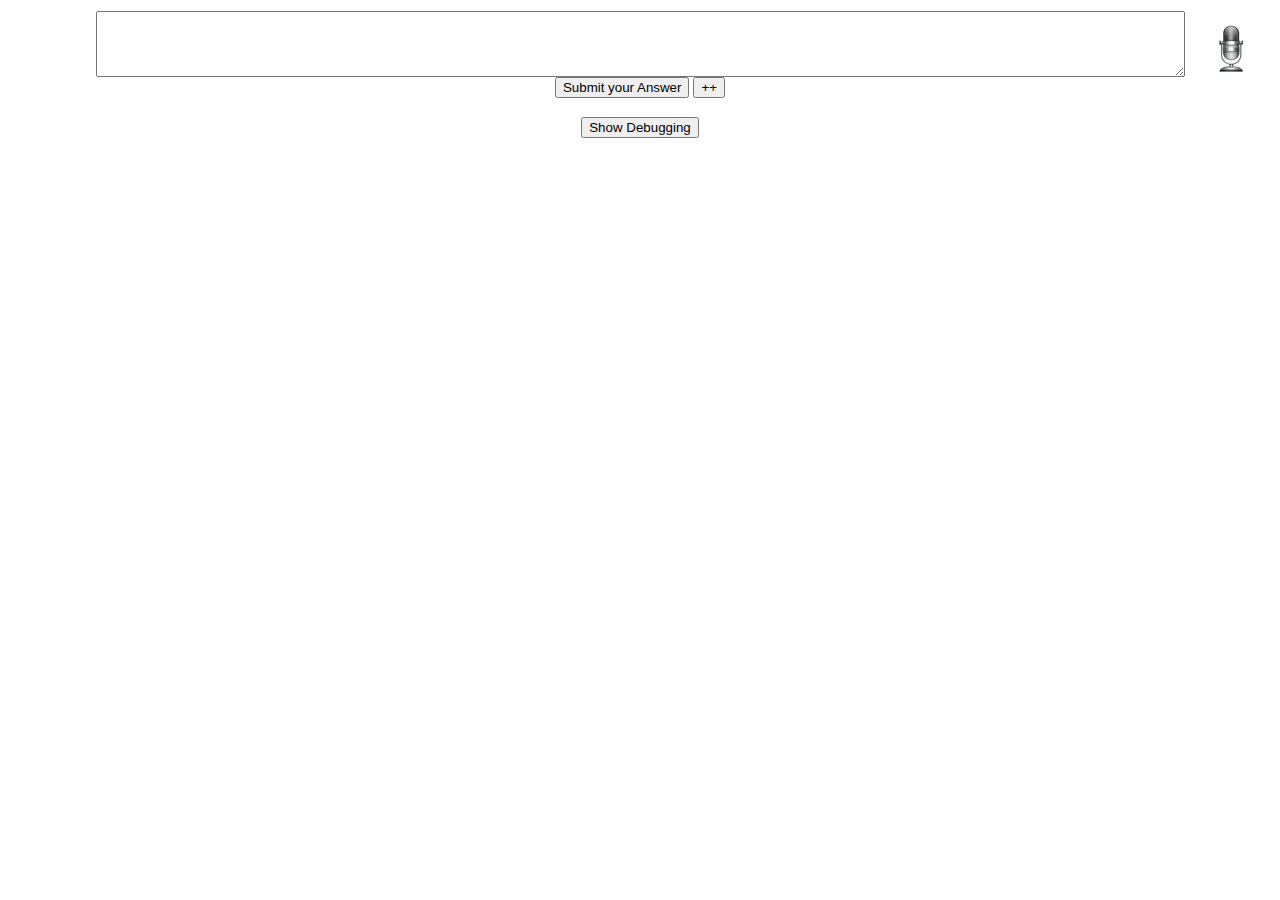
<file: docs/player/index.html>
<html>
<head>
	<link href="css/Interface.css" rel="stylesheet" type="text/css" >
	<script src="js/jquery.min.js"></script>
</head>
<body>
	<iframe scrolling="no" src="Content.html" id="MyWrapper"></iframe></div>	
	<script>
		$(document).ready(function()
		{
    		var loc = window.location.toString(),
    	    params = loc.split('?')[1];
    		iframe = document.getElementById("MyWrapper");
			iframe.src = iframe.src + "?"+params;
		});
	</script>

</body>
</html>
</file>
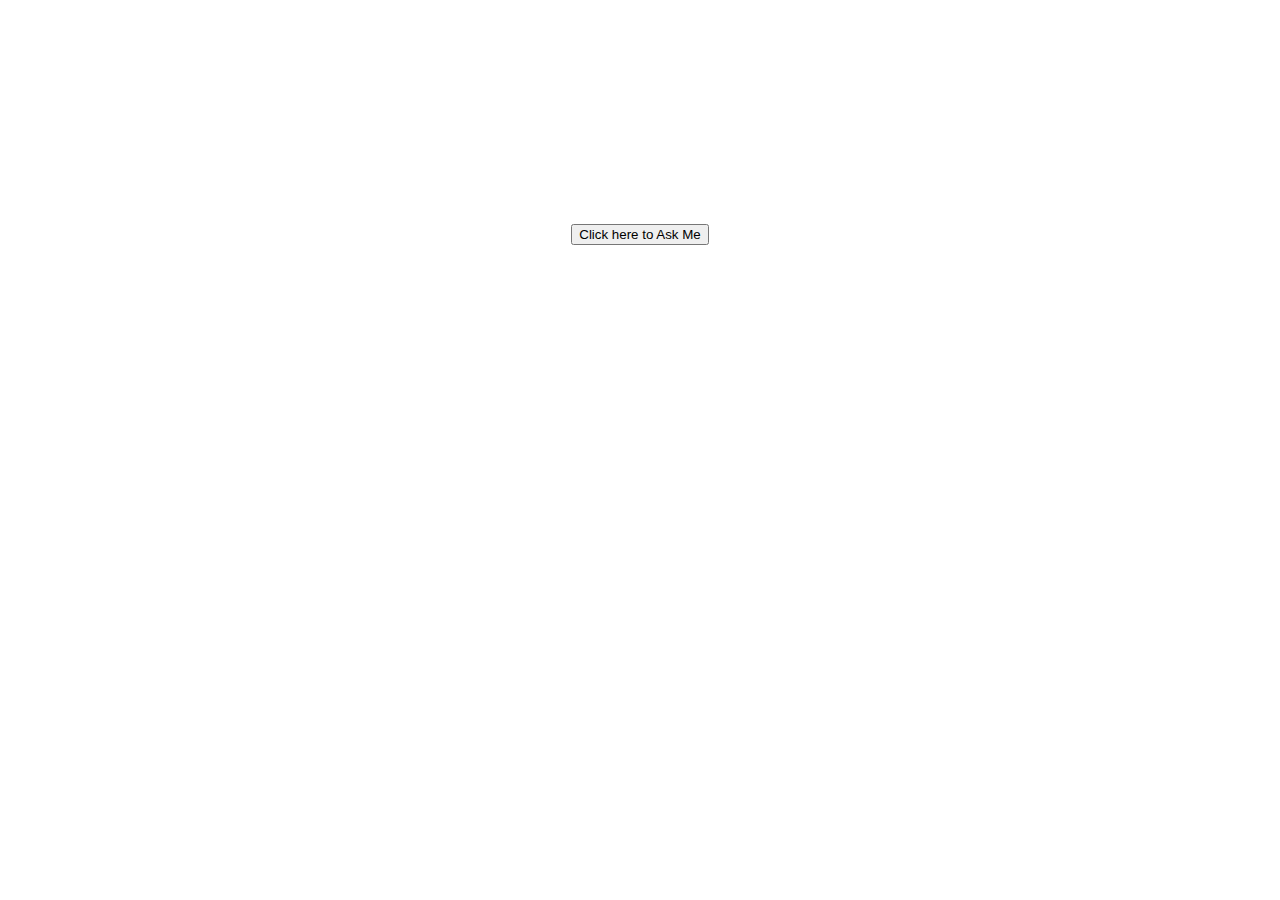
<file: docs/player/Ben.html>
<html>
<head>
	<script src="js/varDefNew.js"></script>
	<script src="js/jquery.min.js"></script>
	<script src="js/jquery-1.12.4.js"></script>
	<script src="js/jquery-ui.js"></script>		
	<script src="js/msapi.js"></script>		
	<script src="js/pixi.min.js"></script>
	<script src="js/Interface.js"></script>
</head>
<body onload="onLoad()">
<audio id="audio"></audio> 
<div id="Test" style="position:relative; width:250px; height:200px;"> 
<div id="TestRenderer" style="position:absolute; top:0px; right:0px; width:250px; height:200px;"></div>
</div>	

<script>
function onLoad() {
	onSelectChange();
}

function TestSpeech(Words){
	msSpeakQueued("Test",Words,"");
}

function onSelectChange() {
	var id="Test";
	var o = {};
		var character = qs("C","Ben");
		var format = qs("F","Head");
		var voice = qs("V","Paul");

		if (format == "Head") {width = 250; height = 200;}
		else if (format == "Bust") {width = 375; height = 300;}
		else if (format == "Body") {width = 500; height = 400;}
		else if (format == "Cartoon") {width = 307; height = 397;}
		
		document.getElementById(id).style.width = width+"px";
		document.getElementById(id).style.height = height+"px";
		document.getElementById(id+"Renderer").style.width = width+"px";
		document.getElementById(id+"Renderer").style.height = height+"px";
		o[id] = {character:character, format:format, width:width, height:height, voice:voice};
	msInit(o);
	TestSpeech(decodeURIComponent(qs("Greetings","hello! How are you!")));
}

</script>
<p align="center">
<button onclick="TestSpeech('I am not ready.... I am working very hard to get ready for the ITS 2018 tutorial!<bigsmile/>')">Click here to Ask Me</button> </p>
</body>
</html>
</file>
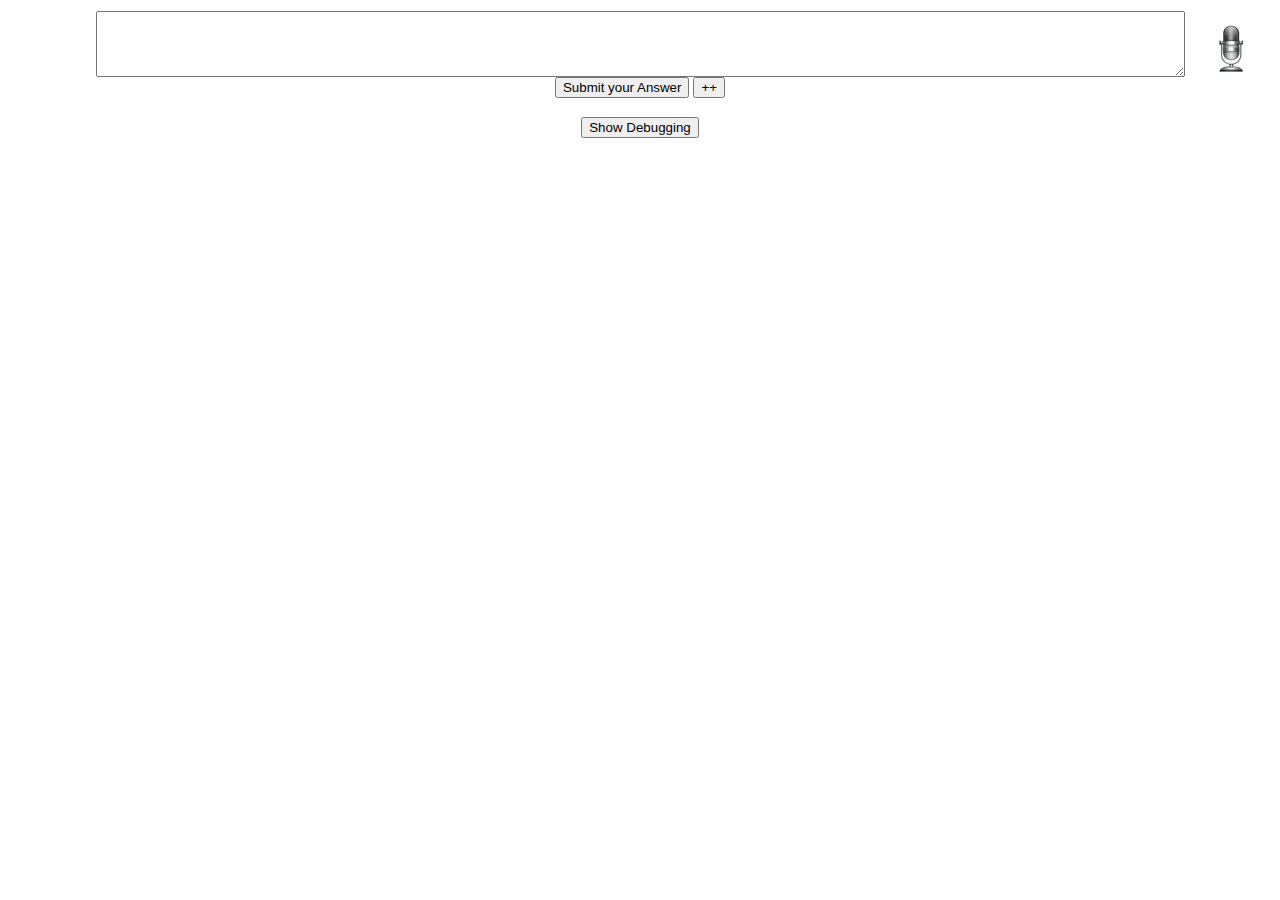
<file: docs/player/Content.html>
<html>
<head>
	<link href="https://xiangenhu.github.io/skoplayer/css/popupmenu.css" rel="stylesheet" type="text/css" >
	<link href="https://xiangenhu.github.io/skoplayer/css/talkinghead.css" rel="stylesheet" type="text/css" >
	<link href="https://xiangenhu.github.io/skoplayer/css/Interface.css" rel="stylesheet" type="text/css" ><!--
	<link rel="stylesheet" href="http://code.jquery.com/ui/1.12.1/themes/base/jquery-ui.css"> -->
	<script src="https://xiangenhu.github.io/skoplayer/js/varDefNew.js" type="text/javascript"></script>
	<script src="https://xiangenhu.github.io/skoplayer/js/jquery.min.js"></script>
	<script src="https://xiangenhu.github.io/skoplayer/js/jquery-1.12.4.js"></script>
	<script src="https://xiangenhu.github.io/skoplayer/js/jquery-ui.js"></script>
	<script src="https://xiangenhu.github.io/skoplayer/js/lrsLConfig.js"></script>
	<script src="https://xiangenhu.github.io/skoplayer/js/msapi.js"></script>
	<script src="https://xiangenhu.github.io/skoplayer/js/Interface.js"></script>
	<script src="https://xiangenhu.github.io/skoplayer/js/pixi.min.js"></script>
	<script src="https://xiangenhu.github.io/skoplayer/js/popupmenu.js" type="text/javascript"></script>
	<script src="https://xiangenhu.github.io/skoplayer/js/xapiwrapper.min.js"></script>
	<script src="https://xiangenhu.github.io/skoplayer/js/SKOConnection.js"></script>
	<script src="https://xiangenhu.github.io/skoplayer/js/myxAPIWrapper.js"></script>
	<!-- <script src="https://togetherjs.com/togetherjs-min.js"></script> -->
	<!-- <script src="js/YouTubescript.js" type="text/javascript"></script>
	<script src="https://www.youtube.com/iframe_api"></script> -->
</head>
<style>
.btnmic{
   background:url('img/mic.gif') no-repeat;
   padding-left:50px;
   cursor:pointer;
   width:50px;
   height:50px;
   vertical-align:middle;
}
</style>
<body onLoad="onLoad()">
<audio id="audio"></audio> <!-- only one audio object -->
	<div class="frame-loader"><iframe src="" style="height: 0px; width: 0px;border:none" id="innerframe"></iframe></div>
	<div id="ASATMainQuestion">
		<div id="MQTextHolder"></div>
	</div>
	<div id="TopDiv">
		<div id="TLAvatar">
			<div id="TLAvatarImage"></div>
			<div id='SpeechC1'></div>
		</div>
		<div id="TRAvatar">
			<div id="TRAvatarImage"></div>
			<div id='SpeechC2'></div>
		</div>
	</div>
	<div id="MidDiv">
		<div id="MainMedia">
			<div id="video-placeholder"></div>
			<div id='MediaContainer'></div>
			<div id='Coversation'></div> <!--hidden by default-->
		</div>
		<div id="ASATQuestion"></div>
	</div>
	<div id="BotDiv">
		<div id="BLAvatar">
			<div id="BLAvatarImage"></div>
			<div id='SpeechC3'></div>
		</div>
		<div id="InputArea" align="center">
		    <table width=100%>
					<tr>
					<td width="75px" valign="top"></td>
					<td align="center">
				    <textarea id="inputText" style="width:99%;" rows="4"></textarea></br>
						<input type='submit' id='SubmitAnswer'value="Submit your Answer" align="right"/>
						<input type='submit' id='ShowHistory' value="++"/>
					</td>
					<td width="75px" valign="top">
						<div id="RecordBtn">
							<div style="width:75px; position:relative;">
									<div id="RstartBtn" onclick="startStopRecording()" class="btnmic" style="position:absolute; top:12px; left:12px; width:50px; height:50px"></div>
									<div style="position:absolute; top:0px; left:0px; width:75px; height:75px; pointer-events: none;">
										<canvas id="spinner" width="75" height="75" style="width:75px; height:75px"></canvas>
									</div>
							</div>
						</div>
					</td>
					</tr>
				<table>
		</div>
		<div id="BRAvatar">
			<div id="BRAvatarImage"></div>
			<div id='SpeechC4'></div>
		</div>
	</div>
	<div id="DebuggingArea"></div>

	<div class="row" style="margin-top: 1em"> <div class="col-xs-12"> <div id="results"></div> </div> </div>
	<div> <input type="button" id="startBtn" value="" style="display: none; margin: 0 auto;"></div>
	<div id="myProgress"> <div id="myBar"></div></div>
	<div id="utilityBar" align="center"> <button id="Debugging">Show Debugging</button>
	<!-- <button id="collaborate" type="button">Collaborate</button>
	<script>
		document.getElementById("collaborate")
		  .addEventListener("click", TogetherJS, false);
	</script> -->
	</div>
	<div id="DoneMsg" align="center"><div/>


<script>
function onRecognition(text) {
	 $("#inputText").val(text);
}
</script>
	<script src="https://xiangenhu.github.io/skoplayer/js/msapisr.js"></script>

</body>
</html>
</file>
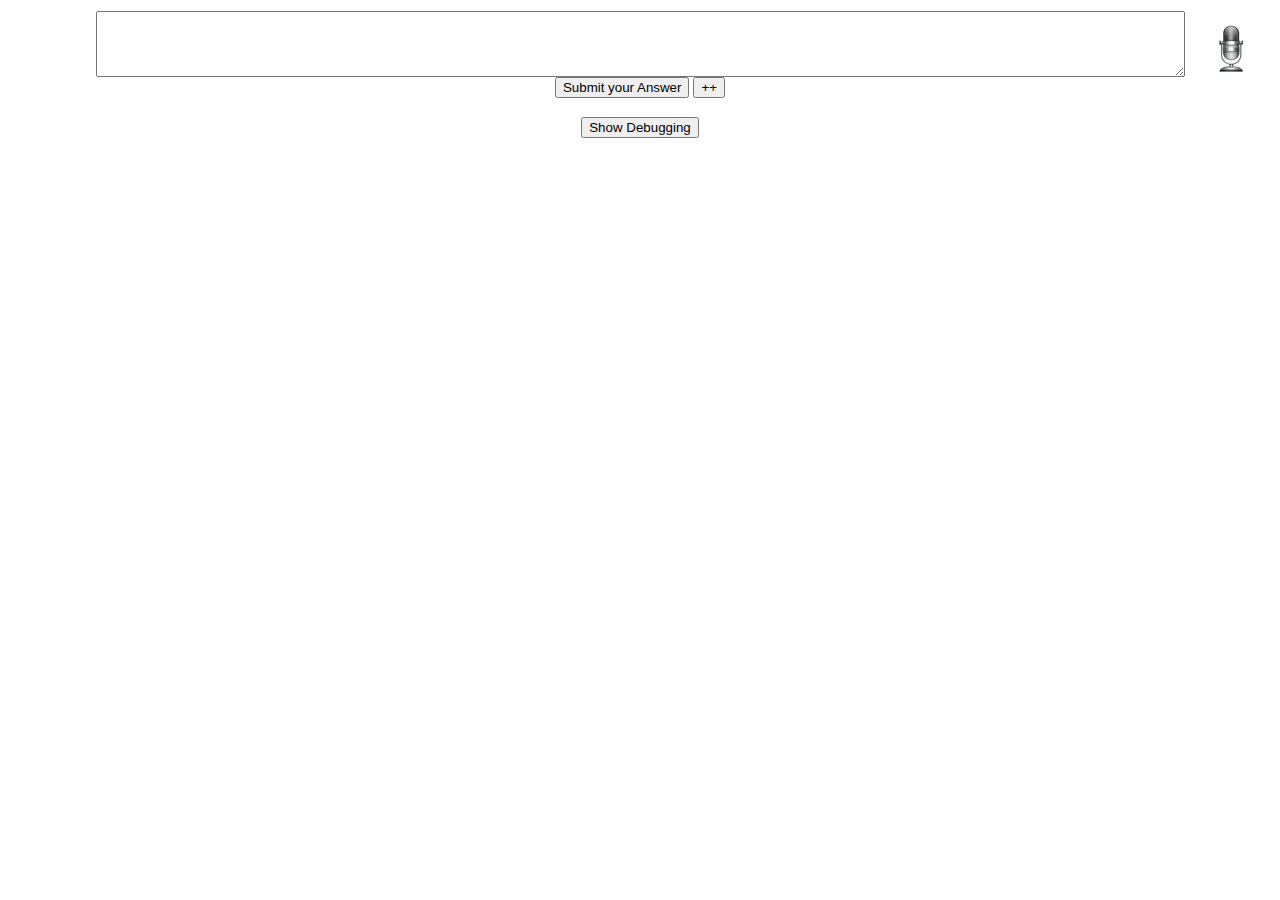
<file: docs/player/main.html>
<html>
<head>
	<link href="css/Interface.css" rel="stylesheet" type="text/css" >
	<script src="js/jquery.min.js"></script>
</head>
<body>
	<iframe scrolling="no" src="Content.html" id="MyWrapper"></iframe></div>	
	<script>
		$(document).ready(function()  
		{  
    		var loc = window.location.toString(),  
    	    params = loc.split('?')[1]; 
    		iframe = document.getElementById("MyWrapper");  
			iframe.src = iframe.src + "?"+params;    			
		});
	</script>
	
</body>
</html>
</file>
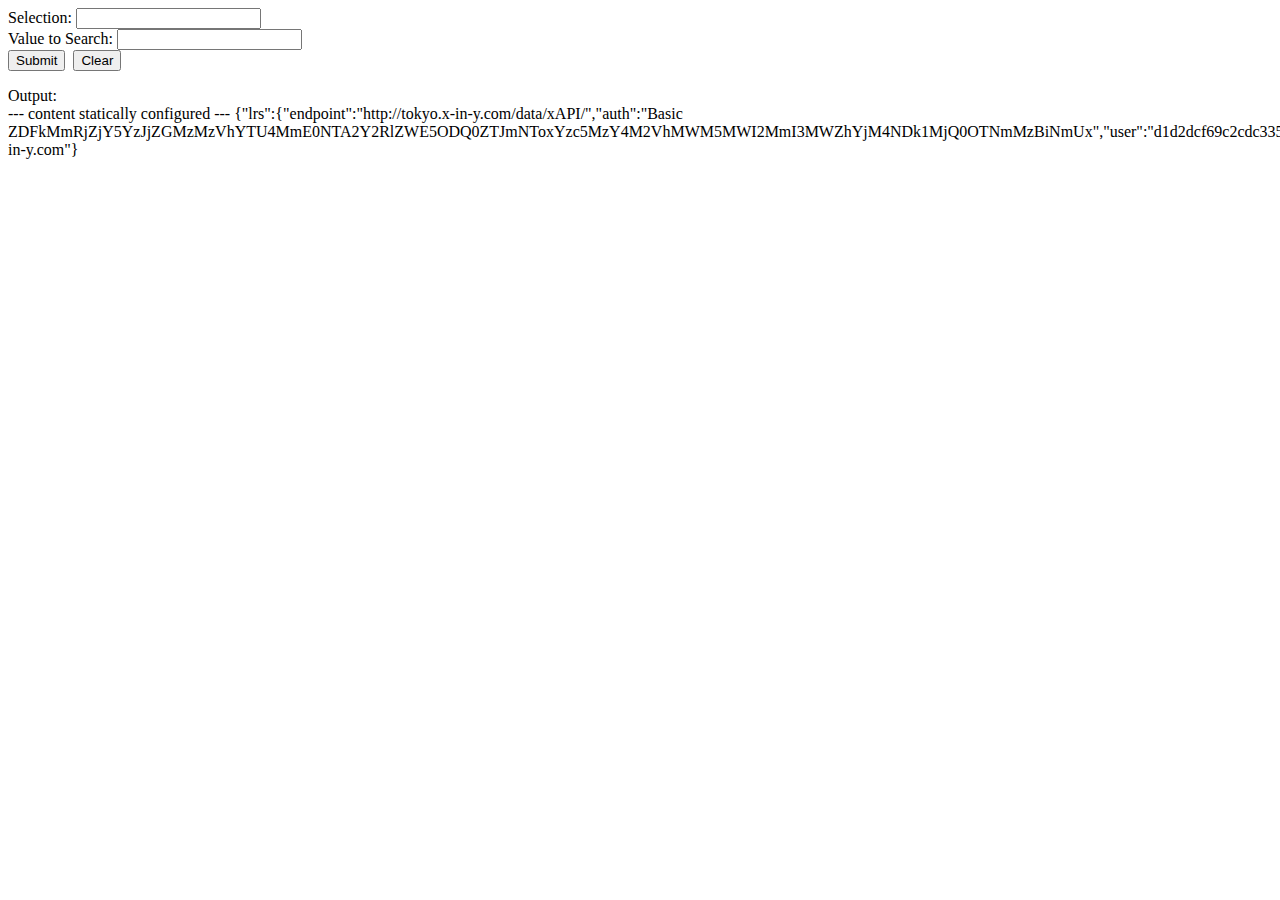
<file: docs/player/Pull.html>
<html>
<script src="https://ajax.googleapis.com/ajax/libs/jquery/3.2.1/jquery.min.js"></script>
<script type="text/javascript" src="./js/xapiwrapper.min.js"></script>
<body>
  Selection: <input type="text"><br />
  Value to Search: <input type="text" name="searchValue"><br />
  <input type="button" onclick="search()" value="Submit">&nbsp
  <input type="button" onclick="clearText()" value="Clear">
  <p id="output">Output: <br /></p>
  <pre id="jsonOutput"></pre>
</body>

<script>
log = function(msg,pretty=false){
  console.log(msg);
  if(pretty){
    document.getElementById("jsonOutput").innerHTML = JSON.stringify(msg,undefined,2);
  }else{
    $("#output").append(msg + "<br />");
  }

}

clearText = function(){
  console.log("clearing output");
  $("#output").text("");
  $("#jsonOutput").text("");
}

var wrapper;

window.onload = function(){
  ADL.launch(setupConfig, true);
}

setupConfig = function(err, launchdata, xAPIWrapper) {
    if (!err) {
      wrapper = ADL.XAPIWrapper = xAPIWrapper;
      log("--- content launched via xAPI Launch ---\n" + wrapper.lrs + "\n" + launchdata);
    } else {
      wrapper = ADL.XAPIWrapper;
      wrapper.changeConfig({
        endpoint: "http://tokyo.x-in-y.com/data/xAPI/",
        user: 'd1d2dcf69c2cdc335aa582a4506cdeea9844e2f5',        password: '1c793683ea1c91b62b71fab3849524493f30b6e1'
      });
      log("--- content statically configured ---\n" + JSON.stringify(wrapper));
    }
}


search = function(){

  log("Get Records");
  try{
    var search = ADL.XAPIWrapper.searchParams();
	
	 search['agent']=JSON.stringify({"mbox":"mailto:xiangenhu@gmail.com","objectType":"Agent"}); 
//	 search['verb'] ="https://umiis.github.io/ITSProfile/verbs/SaveKCScore"; 
//	 search['activity']="d7c993e9-3061-4cf9-a4d2-dd0292d7cc24"; 
	 search['limit']=1;
    var ret = ADL.XAPIWrapper.getStatements(search);
    if(ret){
      window.ret = ret;
      log(ret,true);
      return;
    }
  }catch(e){
    log("error getting records: " + e);
  }
}
</script>
</html>
</file>
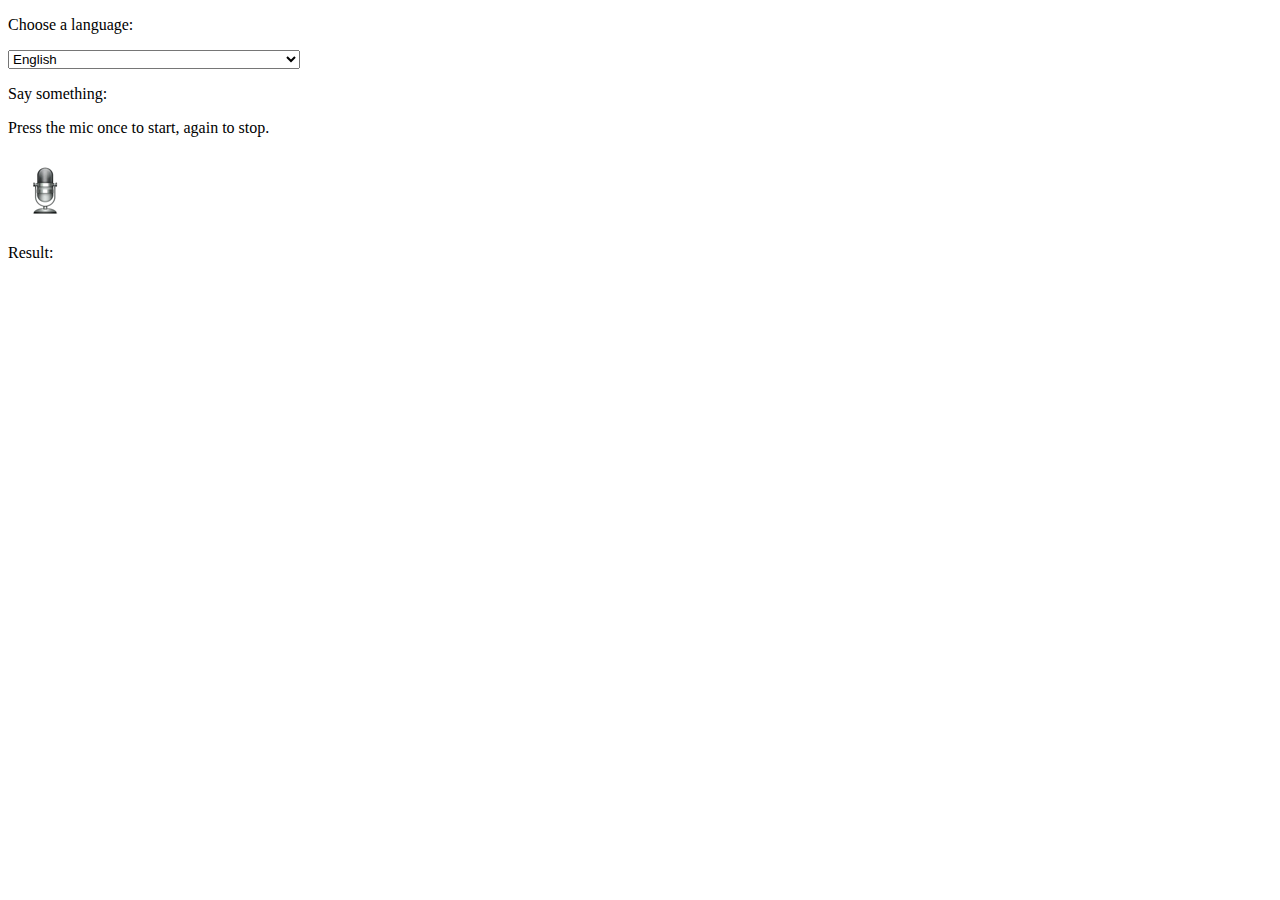
<file: docs/player/sr.html>
<!DOCTYPE html>
<html lang="en">
<head>
    <meta charset="utf-8">
    <meta http-equiv="X-UA-Compatible" content="IE=edge">
    <meta name="viewport" content="width=device-width, initial-scale=1">

</head>
<style>
.btnmic{
   background:url('img/mic.gif') no-repeat;
   padding-left:50px;
   cursor:pointer;
   width:50px;
   height:50px;
   vertical-align:middle;
}
</style>
<body>

<p>Choose a language:</p>

<select id="LanguageSelector">
	<option value="en-US" selected>English</option>
	<option value="yue-Hant-HK">Chinese, Cantonese (Traditional, Hong Kong)</option>
	<option value="cmn-Hant-TW">Chinese, Mandarin (Traditional, Taiwan)</option>
	<option value="cmn-Hans-HK">Chinese, Mandarin (Simplified, Hong Kong)</option>
	<option value="cmn-Hans-CN">Chinese, Mandarin (Simplified, China)</option>
</select>

<p>Say something:</p>

<p>Press the mic once to start, again to stop.</p>

<div id="startBtnAssembly" style="width:75px; height:75px;">
		<div style="width:75px; position:relative;">
				<div id="startBtn" onclick="startStopRecording(document.getElementById('LanguageSelector').value)" class="btnmic" style="position:absolute; top:12px; left:12px; width:50px; height:50px"></div>
				<div style="position:absolute; top:0px; left:0px; width:75px; height:75px; pointer-events: none;"><canvas id="spinner" width="75" height="75" style="width:75px; height:75px"></canvas></div>
		</div>
</div>

<p>Result: <span id="resultSpan"></p>

<script>
function onRecognition(text) {
	document.getElementById("resultSpan").innerHTML = text;
}
</script>

<script src="js/msapisr.js"></script>
</body>
</html>
</file>
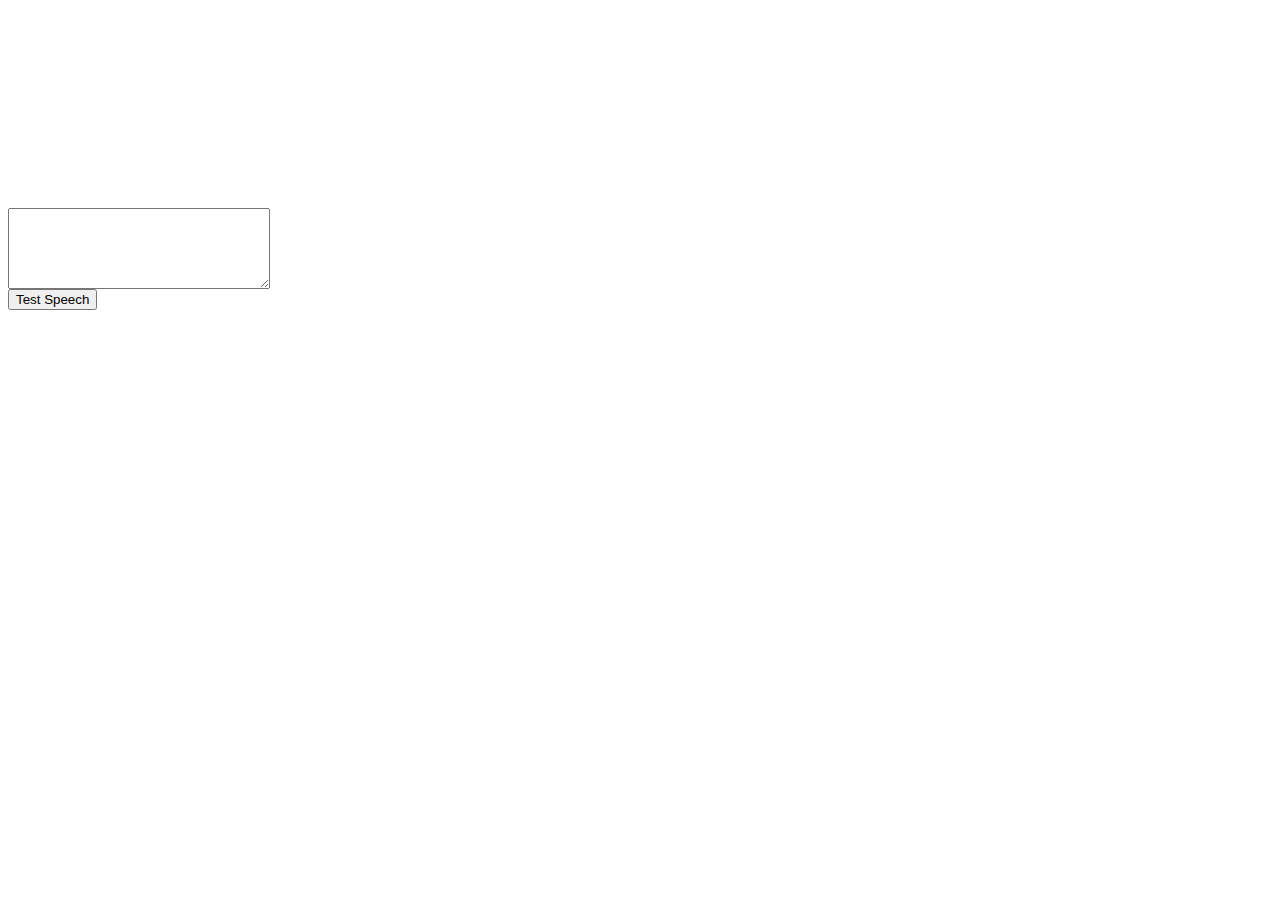
<file: docs/player/Test.html>
<html>
<head>
	<script src="https://xiangenhu.github.io/skoplayer/js/varDefNew.js"></script>
	<script src="https://xiangenhu.github.io/skoplayer/js/jquery.min.js"></script>
	<script src="https://xiangenhu.github.io/skoplayer/js/jquery-1.12.4.js"></script>
	<script src="https://xiangenhu.github.io/skoplayer/js/jquery-ui.js"></script>		
	<script src="https://xiangenhu.github.io/skoplayer/js/msapi.js"></script>		
	<script src="https://xiangenhu.github.io/skoplayer/js/pixi.min.js"></script>
	<script src="https://xiangenhu.github.io/skoplayer/js/Interface.js"></script>
</head>
<body onload="onLoad()">
<audio id="audio"></audio> 
<div id="Test" style="position:relative; width:250px; height:200px;"> 
<div id="TestRenderer" style="position:absolute; top:0px; right:0px; width:250px; height:200px;"></div>
</div>	

<script>
function onLoad() {
	onSelectChange();
}

function TestSpeech(){
	
	msSpeakQueued("Test",$("#TestText").val(),"");
}

function onSelectChange() {
	var id="Test";
	var o = {};
		var character = qs("C","Ben");
		var format = qs("F","Head");
		var voice = qs("V","Paul");

		if (format == "Head") {width = 250; height = 200;}
		else if (format == "Bust") {width = 375; height = 300;}
		else if (format == "Body") {width = 500; height = 400;}
		else if (format == "Cartoon") {width = 307; height = 397;}
		
		document.getElementById(id).style.width = width+"px";
		document.getElementById(id).style.height = height+"px";
		document.getElementById(id+"Renderer").style.width = width+"px";
		document.getElementById(id+"Renderer").style.height = height+"px";
		o[id] = {character:character, format:format, width:width, height:height, voice:voice};
	msInit(o);
}

</script>
<textarea id="TestText" cols="30" rows="5">
</textarea> <br/>
<button onclick="TestSpeech()">Test Speech</button> 
</body>
</html>
</file>
<file: docs/player/css/Interface.css>
#Movie2Obj2Inner, #Movie2btn0Back{
	display: none !important;
}

body {
	margin: 0px;
}

#TopDiv, #MidDiv, #BotDiv{
	display: block;
}

#TLAvatar, #BLAvatar{
	display: inline-block;
}

#TRAvatar, #BRAvatar{
	display: inline-block;
	float: right;
}

#ASATMainQuestion{
	opacity:0.95;
  display: none;
	fontSize = 25px;
	text-align: center;
	margin-left: 5px;
	margin-right: 5px;
	margin-top: 5px;
}


#ASATQuestion{
	opacity:0.95;
	background:lightGreen;
	border-radius: 10px 10px 10px 10px;
  display: none;
	padding:10px;
	margin-left: 15px;
	margin-right: 15px;
}

#MQTextHolder{
	background:lightBlue;
	border-radius: 10px 10px 10px 10px;
	display: none;
	padding: 6px;
}

#InputArea{
	opacity:0.95;
	border-radius: 10px 10px 10px 10px;
	overflow:hidden;
  display: none;
}

#DoneMsg{
    left: 300px;
	right: 300px;
    bottom: 30px;
	height:160px;
	background:lightGreen;
	position: absolute;
	opacity:0.95;
	border-radius: 10px 10px 10px 10px;
	overflow:hidden;
    display: none;
}


#DebuggingArea{
	left: 200px;
	right: 200px;
    top: 120px;
	height:300px;
	position: absolute;
	opacity:0.95;
	background:lightGrey;
	border-radius: 10px 10px 10px 10px;
	padding:5px;
    display: none;
    z-index: 1;
	overflow:auto;
}


#MediaContainer{
    display: block;
		margin-left: auto;
		margin-right: auto;
		width: 50%;
}


#video-placeholder{
    display: none;
	position:absolute;
	top:50%;
	left:50%;
	width:640px;  /* adjust as per your needs */
	height:480px;   /* adjust as per your needs */
	margin-left:-320px;   /* negative half of width above */
	margin-top:-240px;   /* negative half of height above */
	z-index: 2;
}


textarea{
    border-radius: 10px;
    border: 1px solid #000;
	padding:2px
}

#WorkingArea{
    display: block;
	position: absolute;
	top:50%;
	left:50%;
	background:lightGrey;
	width:1024px;  /* adjust as per your needs */
	height:768px;   /* adjust as per your needs */
	margin-left:-512px;   /* negative half of width above */
	margin-top:-384px;   /* negative half of height above */
	background-image: url("https://xiangenhu.github.io/ATMedia/IMG/CAT/BKG1.jpg");
}


#Title{
	text-align: center;
}


#outputJSON{
	left: 200px;
	right: 200px;
    bottom: 200px;
	position: absolute;
	opacity:0.95;
	background:lightGrey;
	border-radius: 10px 10px 10px 10px;
	overflow:hidden;
	padding:5px;
    display: block;
}

#utilityBar{
	width:100%;
    bottom: 0px;
	height:20px;
	position: absolute;
	opacity:0.95;
	background:lightBlue;
	overflow:hidden;
    display: none;
    z-index:2;
}

#myProgress {
	background-color: #ddd;
	bottom: 20px;
	position: absolute;
	left:50%;
	width:640px;  /* adjust as per your needs */
	margin-left:-320px;   /* negative half of width above */
}

#myBar {
  width: 1%;
  height: 20px;
  background-color: #4CAF50;
  display: none;
}

#Coversation{
	left: 250px;
	right: 250px;
    bottom: 230px;
	height:150px;
	position: absolute;
	opacity:0.95;
	background:lightGrey;
	border-radius: 10px 10px 10px 10px;
	padding:5px;
    display: none;
    z-index: 1;
	overflow:auto;
}

#TestCente{
    left: 300px;
	right: 300px;
    bottom: 30px;
	height:110px;
	background:lightGreen;
	position: absolute;
	opacity:0.95;
	border-radius: 10px 10px 10px 10px;
	overflow:hidden;
    display: block;
}

#MyWrapper{
    display: block;
	position: absolute;
	top:0px;
/*	left:50%;  */
	border:none;
	overflow:hidden;
	background:white;
	width:100%;  /* adjust as per your needs */
	height:100%;   /* adjust as per your needs */
/*	margin-left:-640px;   negative half of width above */
}
#RecordBtn{
    display: none;
}
#audio{
	display: block;
	position:absolute;
	top:50%;
	left:50%;
	width:80px;
	height:60px;
	margin-left:-40px;
	margin-top:-30x;
}
</file>
